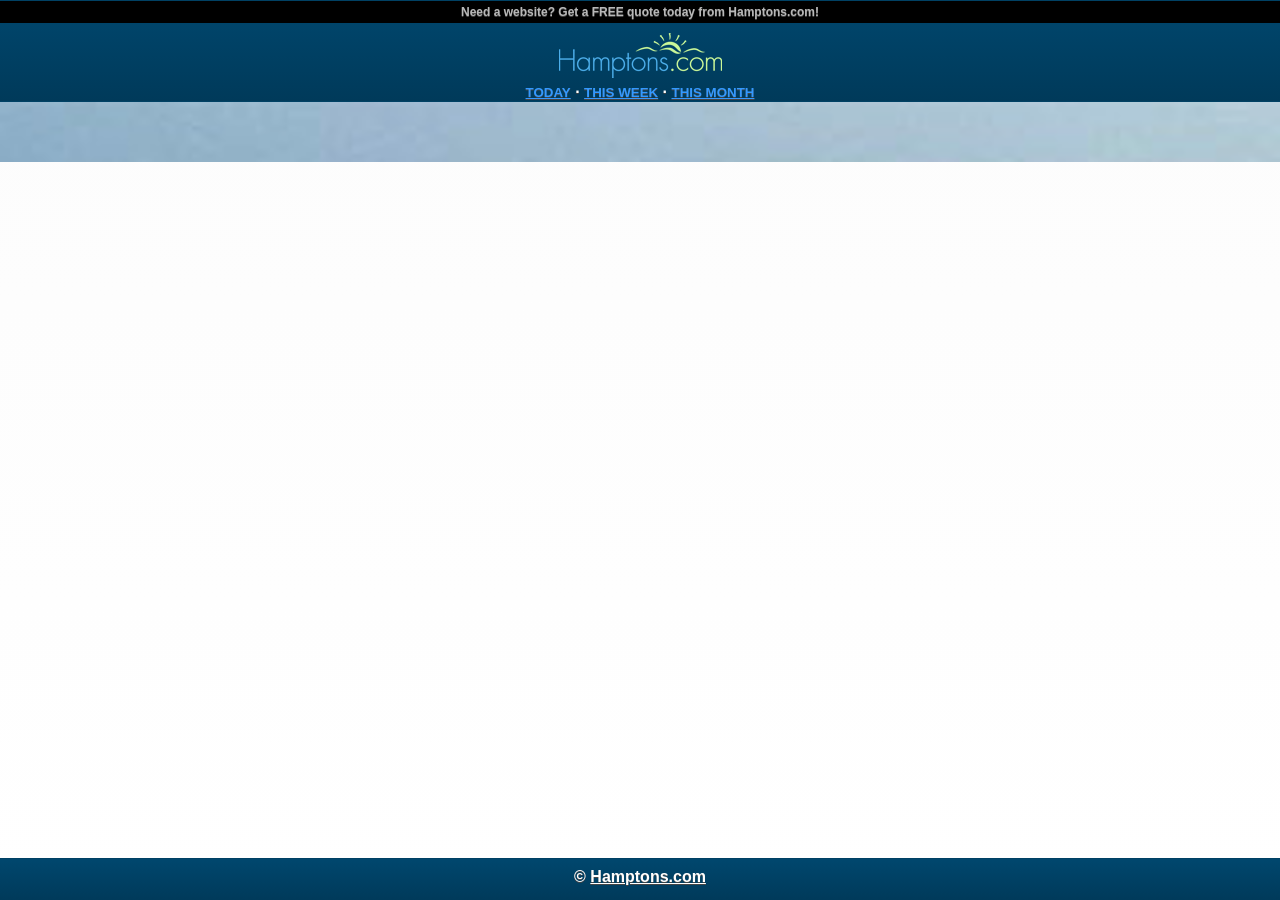
<file: index.html>
<!DOCTYPE HTML>
<html>
<head>
<title>Hamptons.com Calendar</title>
<meta charset="utf-8">
<meta name="viewport" content="width=device-width,initial-scale=1"/>
<link rel="stylesheet" href="css/jquery.mobile-1.3.2.min.css" />
<link rel="stylesheet" href="css/hamptons02.min.css" />
<style>
	.datenav{color:#39F;font-size:10pt;}
	.datenav:hover{color:#3FF;}
</style>
</head>

<body>

	<!-- HOME -->
	<div data-role="page" id="eventListPage" data-theme="a" >
		<!-- header -->
		<div data-role="header">
			<div align="center" style="width:100%;background-color:#000000;font-size:9pt;color:#b8b8b8;padding:4px 0px;cursor:pointer;" id="topad">
				Need a website? Get a FREE quote today from Hamptons.com!
			</div>
			<div style="width:100%;padding:10px 0px 0px 0px;text-align:center;">
				<a href="./index.html" rel="external"><img src="img/logo01.png"></a>
			</div>
			<div align="center"><div id="datenav"></div></div>
		</div>
		<!-- content -->
		<div data-role="content" style="background:url('img/bg.jpg');background-size: 100% auto;background-color:#fff;background-repeat:no-repeat;">
			<ul id="eventList" data-role="listview" data-inset="false" data-theme="a" style="display:hidden;margin:30px auto 20px auto;width:85%;"></ul>
		</div>
		<!-- footer -->
		<div data-role="footer" data-position="fixed">
			<h4>&copy; <a href="http://www.hamptons.com" target="_blank" style="color:#fff">Hamptons.com</a></h4>
		</div>
	</div>
	
</body>

<script src="js/jquery.1.10.2.js"></script>
<script src="js/jquery.mobile-1.3.2.min.js"></script>
<script src="js/eventlist.js"></script>
<script src="js/event.js"></script>

<script>
	$(document).ready(function() {
		$('#topad').click( function(){
			window.open("http://www.hamptons.com/Web-Design/","_blank")
		});
	});
</script>

</html>
</file>
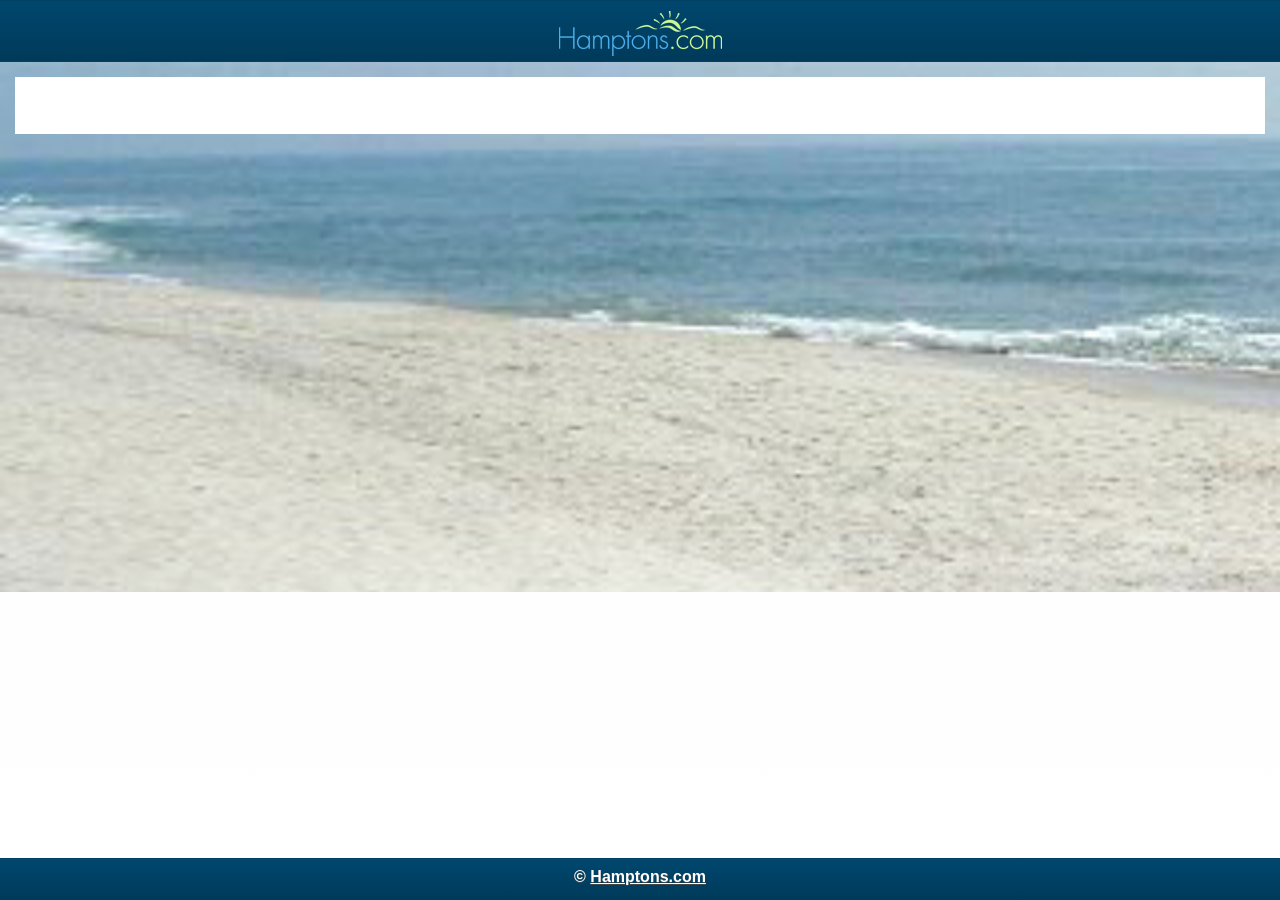
<file: event.html>
<!DOCTYPE HTML>
<html>
<head>
<title>Hamptons.com Calendar</title>
<meta charset="utf-8">
<meta name="viewport" content="width=device-width,initial-scale=1"/>
<link rel="stylesheet" href="css/jquery.mobile-1.3.2.min.css" />
<link rel="stylesheet" href="css/hamptons02.min.css" />
<style>
	.datenav{color:#39F;font-size:10pt;}
	.datenav:hover{color:#3FF;}
</style>
</head>
    
<body>

	<!-- HOME -->
	<div id="eventPage" data-role="page" data-add-back-btn="true" data-theme="a">
		<!-- header -->
		<div data-role="header">
			<div style="width:100%;padding:10px 0px 0px 0px;text-align:center;">
				<a href="./index.html" rel="external"><img src="img/logo01.png"></a>
			</div>
			<div align="center"><div id="datenav"></div></div>
		</div>
		<!-- content -->
		<div data-role="content" style="background:url('img/bg.jpg');background-size: 100% auto;background-color:#fff;background-repeat:no-repeat;min-height:500px;">
			<div style="background-color:#fff;padding:10px 10px 10px 10px;">
				<img id="eventPic"/>
				<div id="eventDetails">
					<h3 id="title"></h3>
					<p id="eventDate"></p>
					<p id="description"></p>
					<p id="contactInfo"></p>
					<p id="price"></p>
					<p id="where"></p>
					<p id="website"></p>
				</div>
				 <!--<ul id="eventDisplay" data-role="listview" style="display:hidden"></ul>-->
				 <ul id="actionList" data-role="listview" data-inset="true" style="background-color:#fff;"></ul>
			 </div>
		</div>
		<!-- footer -->
		<div data-role="footer" data-position="fixed">
			<h4>&copy; <a href="http://www.hamptons.com" target="_blank" style="color:#fff">Hamptons.com</a></h4>
		</div>
	</div>
	
</body>

<script src="js/jquery.1.10.2.js"></script>
<script src="js/jquery.mobile-1.3.2.min.js"></script>
<script src="js/eventlist.js"></script>
<script src="js/event.js"></script>

</html>
</file>
<file: css/hamptons02.min.css>
/*!
* jQuery Mobile 1.3.2
* Git HEAD hash: 528cf0e96940644ea644096bfeb913ed920ffaef <> Date: Fri Jul 19 2013 22:17:57 UTC
* http://jquerymobile.com
*
* Copyright 2010, 2013 jQuery Foundation, Inc. and other contributors
* Released under the MIT license.
* http://jquery.org/license
*
*/

.ui-bar-a{border:1px solid #004164 ;background:#004164 ;color:#ffffff ;font-weight:bold;text-shadow:0  1px  0  #444444 ;background-image:-webkit-gradient(linear,left top,left bottom,from( #00476e ),to( #003a5a )); background-image:-webkit-linear-gradient( #00476e,#003a5a ); background-image:   -moz-linear-gradient( #00476e,#003a5a ); background-image:    -ms-linear-gradient( #00476e,#003a5a ); background-image:     -o-linear-gradient( #00476e,#003a5a ); background-image:        linear-gradient( #00476e,#003a5a );}.ui-bar-a .ui-link-inherit{color:#ffffff ;}.ui-bar-a a.ui-link{color:#7cc4e7 ;font-weight:bold;}.ui-bar-a a.ui-link:visited{   color:#2489ce ;}.ui-bar-a a.ui-link:hover{color:#2489ce ;}.ui-bar-a a.ui-link:active{color:#2489ce ;}.ui-bar-a,.ui-bar-a input,.ui-bar-a select,.ui-bar-a textarea,.ui-bar-a button{font-family:Helvetica,Arial,sans-serif ;}.ui-body-a,.ui-overlay-a{border:1px solid #004164 ;color:#004164 ;text-shadow:0  1px  0  #ffffff ;background:#ffffff ;background-image:-webkit-gradient(linear,left top,left bottom,from( #fcfcfc ),to( #FFFFFF )); background-image:-webkit-linear-gradient( #fcfcfc,#FFFFFF ); background-image:   -moz-linear-gradient( #fcfcfc,#FFFFFF ); background-image:    -ms-linear-gradient( #fcfcfc,#FFFFFF ); background-image:     -o-linear-gradient( #fcfcfc,#FFFFFF ); background-image:        linear-gradient( #fcfcfc,#FFFFFF );}.ui-overlay-a{background-image:none;border-width:0;}.ui-body-a,.ui-body-a input,.ui-body-a select,.ui-body-a textarea,.ui-body-a button{font-family:Helvetica,Arial,sans-serif ;}.ui-body-a .ui-link-inherit{color:#004164 ;}.ui-body-a .ui-link{color:#48afe3 ;font-weight:bold;}.ui-body-a .ui-link:visited{   color:#2489ce ;}.ui-body-a .ui-link:hover{color:#2489ce ;}.ui-body-a .ui-link:active{color:#2489ce ;}.ui-btn-up-a{border:1px solid #ffffff ;background:#ffffff ;font-weight:bold;color:#000000 ;text-shadow:0  1px  0  #ffffff ;background-image:-webkit-gradient(linear,left top,left bottom,from( #FFFFFF ),to( #e5e5e5 )); background-image:-webkit-linear-gradient( #FFFFFF,#e5e5e5 ); background-image:   -moz-linear-gradient( #FFFFFF,#e5e5e5 ); background-image:    -ms-linear-gradient( #FFFFFF,#e5e5e5 ); background-image:     -o-linear-gradient( #FFFFFF,#e5e5e5 ); background-image:        linear-gradient( #FFFFFF,#e5e5e5 );}.ui-btn-up-a:visited,.ui-btn-up-a a.ui-link-inherit{color:#000000 ;}.ui-btn-hover-a{border:1px solid #FFFFFF ;background:#FFFFFF ;font-weight:bold;color:#000000 ;text-shadow:0  1px  0  #eeeeee ;background-image:-webkit-gradient(linear,left top,left bottom,from( #FFFFFF ),to( #e5e5e5 )); background-image:-webkit-linear-gradient( #FFFFFF,#e5e5e5 ); background-image:   -moz-linear-gradient( #FFFFFF,#e5e5e5 ); background-image:    -ms-linear-gradient( #FFFFFF,#e5e5e5 ); background-image:     -o-linear-gradient( #FFFFFF,#e5e5e5 ); background-image:        linear-gradient( #FFFFFF,#e5e5e5 );}.ui-btn-hover-a:visited,.ui-btn-hover-a:hover,.ui-btn-hover-a a.ui-link-inherit{color:#000000 ;}.ui-btn-down-a{border:1px solid #FFFFFF ;background:#FFFFFF ;font-weight:bold;color:#000000 ;text-shadow:0  1px  0  #eeeeee ;background-image:-webkit-gradient(linear,left top,left bottom,from( #e5e5e5 ),to( #FFFFFF )); background-image:-webkit-linear-gradient( #e5e5e5,#FFFFFF ); background-image:   -moz-linear-gradient( #e5e5e5,#FFFFFF ); background-image:    -ms-linear-gradient( #e5e5e5,#FFFFFF ); background-image:     -o-linear-gradient( #e5e5e5,#FFFFFF ); background-image:        linear-gradient( #e5e5e5,#FFFFFF );}.ui-btn-down-a:visited,.ui-btn-down-a:hover,.ui-btn-down-a a.ui-link-inherit{color:#000000 ;}.ui-btn-up-a,.ui-btn-hover-a,.ui-btn-down-a{font-family:Helvetica,Arial,sans-serif ;text-decoration:none;}a.ui-link-inherit{text-decoration:none !important;}.ui-btn-active{border:1px solid #004164 ;background:#004164 ;font-weight:bold;color:#ffffff ;cursor:pointer;text-shadow:0  1px  0  #dedede ;text-decoration:none;background-image:-webkit-gradient(linear,left top,left bottom,from( #00476e ),to( #003a5a )); background-image:-webkit-linear-gradient( #00476e,#003a5a ); background-image:   -moz-linear-gradient( #00476e,#003a5a ); background-image:    -ms-linear-gradient( #00476e,#003a5a ); background-image:     -o-linear-gradient( #00476e,#003a5a ); background-image:        linear-gradient( #00476e,#003a5a ); font-family:Helvetica,Arial,sans-serif ;}.ui-btn-active:visited,.ui-btn-active:hover,.ui-btn-active a.ui-link-inherit{color:#ffffff ;}.ui-btn-inner{border-top:1px solid #fff;border-color:rgba(255,255,255,.3);}.ui-corner-all{-webkit-border-radius:.6em ;border-radius:.6em ;}.ui-br{border-color:rgb(130,130,130);border-color:rgba(130,130,130,.3);border-style:solid;}.ui-disabled{filter:Alpha(Opacity=30);opacity:.3;zoom:1;}.ui-disabled,.ui-disabled a{cursor:default !important;pointer-events:none;}.ui-icon,.ui-icon-searchfield:after{background:#c4c4c4 ;background:rgba(196,196,196,1) ;background-image:url(images/icons-18-white.png) ;background-repeat:no-repeat;-webkit-border-radius:9px;border-radius:9px;}.ui-icon-alt .ui-icon,.ui-icon-alt .ui-icon-searchfield:after{background-color:#fff;background-color:rgba(255,255,255,.3);background-image:url(images/icons-18-black.png);background-repeat:no-repeat;}.ui-icon-nodisc .ui-icon,.ui-icon-nodisc .ui-icon-searchfield:after,.ui-icon-nodisc .ui-icon-alt .ui-icon,.ui-icon-nodisc .ui-icon-alt .ui-icon-searchfield:after{background-color:transparent;}.ui-icon-plus{background-position:-1px -1px;}.ui-icon-minus{background-position:-37px -1px;}.ui-icon-delete{background-position:-73px -1px;}.ui-icon-arrow-r{background-position:-108px -1px;}.ui-icon-arrow-l{background-position:-144px -1px;}.ui-icon-arrow-u{background-position:-180px -1px;}.ui-icon-arrow-d{background-position:-216px -1px;}.ui-icon-check{background-position:-252px -1px;}.ui-icon-gear{background-position:-288px -1px;}.ui-icon-refresh{background-position:-323px -1px;}.ui-icon-forward{background-position:-360px -1px;}.ui-icon-back{background-position:-396px -1px;}.ui-icon-grid{background-position:-432px -1px;}.ui-icon-star{background-position:-467px -1px;}.ui-icon-alert{background-position:-503px -1px;}.ui-icon-info{background-position:-539px -1px;}.ui-icon-home{background-position:-575px -1px;}.ui-icon-search,.ui-icon-searchfield:after{background-position:-611px -1px;}.ui-icon-checkbox-on{background-position:-647px -1px;}.ui-icon-checkbox-off{background-position:-683px -1px;}.ui-icon-radio-on{background-position:-718px -1px;}.ui-icon-radio-off{background-position:-754px -1px;}.ui-icon-bars{background-position:-788px -1px;}.ui-icon-edit{background-position:-824px -1px;}@media only screen and (-webkit-min-device-pixel-ratio:1.3),      only screen and (min--moz-device-pixel-ratio:1.3),      only screen and (min-resolution:200dpi){.ui-icon-plus,.ui-icon-minus,.ui-icon-delete,.ui-icon-arrow-r,.ui-icon-arrow-l,.ui-icon-arrow-u,.ui-icon-arrow-d,.ui-icon-check,.ui-icon-gear,.ui-icon-refresh,.ui-icon-forward,.ui-icon-back,.ui-icon-grid,.ui-icon-star,.ui-icon-alert,.ui-icon-info,.ui-icon-home,.ui-icon-bars,.ui-icon-edit,.ui-icon-search,.ui-icon-searchfield:after,.ui-icon-checkbox-off,.ui-icon-checkbox-on,.ui-icon-radio-off,.ui-icon-radio-on{background-image:url(images/icons-36-white.png);-moz-background-size:864px 18px;-o-background-size:864px 18px;-webkit-background-size:864px 18px;background-size:864px 18px;}.ui-icon-alt .ui-icon{background-image:url(images/icons-36-black.png);}.ui-icon-plus{background-position:0 50%;}.ui-icon-minus{background-position:-36px 50%;}.ui-icon-delete{background-position:-72px 50%;}.ui-icon-arrow-r{background-position:-108px 50%;}.ui-icon-arrow-l{background-position:-144px 50%;}.ui-icon-arrow-u{background-position:-179px 50%;}.ui-icon-arrow-d{background-position:-215px 50%;}.ui-icon-check{background-position:-252px 50%;}.ui-icon-gear{background-position:-287px 50%;}.ui-icon-refresh{background-position:-323px 50%;}.ui-icon-forward{background-position:-360px 50%;}.ui-icon-back{background-position:-395px 50%;}.ui-icon-grid{background-position:-431px 50%;}.ui-icon-star{background-position:-467px 50%;}.ui-icon-alert{background-position:-503px 50%;}.ui-icon-info{background-position:-538px 50%;}.ui-icon-home{background-position:-575px 50%;}.ui-icon-search,.ui-icon-searchfield:after{background-position:-611px 50%;}.ui-icon-checkbox-on{background-position:-647px 50%;}.ui-icon-checkbox-off{background-position:-683px 50%;}.ui-icon-radio-on{background-position:-718px 50%;}.ui-icon-radio-off{background-position:-754px 50%;}.ui-icon-bars{background-position:-788px 50%;}.ui-icon-edit{background-position:-824px 50%;}}.ui-checkbox .ui-icon,.ui-selectmenu-list .ui-icon{-webkit-border-radius:3px;border-radius:3px;}.ui-icon-checkbox-off,.ui-icon-radio-off{background-color:transparent;}.ui-checkbox-on .ui-icon,.ui-radio-on .ui-icon{background-color:#004164 ; }.ui-icon-loading{background:url(images/ajax-loader.gif);background-size:46px 46px;}.ui-btn-corner-all{-webkit-border-radius:1em ;border-radius:1em ;}.ui-corner-all,.ui-btn-corner-all{-webkit-background-clip:padding;background-clip:padding-box;}.ui-overlay{background:#666;filter:Alpha(Opacity=50);opacity:.5;position:absolute;width:100%;height:100%;}.ui-overlay-shadow{-moz-box-shadow:0 0 12px rgba(0,0,0,.6);-webkit-box-shadow:0 0 12px rgba(0,0,0,.6);box-shadow:0 0 12px rgba(0,0,0,.6);}.ui-shadow{-moz-box-shadow:0 1px 3px  rgba(0,0,0,.2) ;-webkit-box-shadow:0 1px 3px  rgba(0,0,0,.2) ;box-shadow:0 1px 3px  rgba(0,0,0,.2) }.ui-bar-a .ui-shadow,.ui-bar-b .ui-shadow,.ui-bar-c .ui-shadow {-moz-box-shadow:0 1px 0 rgba(255,255,255,.3);-webkit-box-shadow:0 1px 0 rgba(255,255,255,.3);box-shadow:0 1px 0 rgba(255,255,255,.3);}.ui-shadow-inset{-moz-box-shadow:inset 0 1px 4px rgba(0,0,0,.2);-webkit-box-shadow:inset 0 1px 4px rgba(0,0,0,.2);box-shadow:inset 0 1px 4px rgba(0,0,0,.2);}.ui-icon-shadow{-moz-box-shadow:0 1px 0 rgba(255,255,255,.4) ;-webkit-box-shadow:0 1px 0 rgba(255,255,255,.4) ;box-shadow:0 1px 0 rgba(255,255,255,.4) ;}.ui-btn:focus,.ui-link-inherit:focus{outline:0;}.ui-btn.ui-focus{z-index:1;}.ui-focus,.ui-btn:focus{-moz-box-shadow:inset 0 0 3px #004164,0 0 9px #004164 ;-webkit-box-shadow:inset 0 0 3px #004164,0 0 9px #004164 ;box-shadow:inset 0 0 3px #004164,0 0 9px #004164 ;}.ui-input-text.ui-focus,.ui-input-search.ui-focus{-moz-box-shadow:0 0 12px #004164 ;-webkit-box-shadow:0 0 12px #004164 ;box-shadow:0 0 12px #004164 ;}.ui-mobile-nosupport-boxshadow *{-moz-box-shadow:none !important;-webkit-box-shadow:none !important;box-shadow:none !important;}.ui-mobile-nosupport-boxshadow .ui-focus,.ui-mobile-nosupport-boxshadow .ui-btn:focus,.ui-mobile-nosupport-boxshadow .ui-link-inherit:focus{outline-width:1px;outline-style:auto;}
</file>
